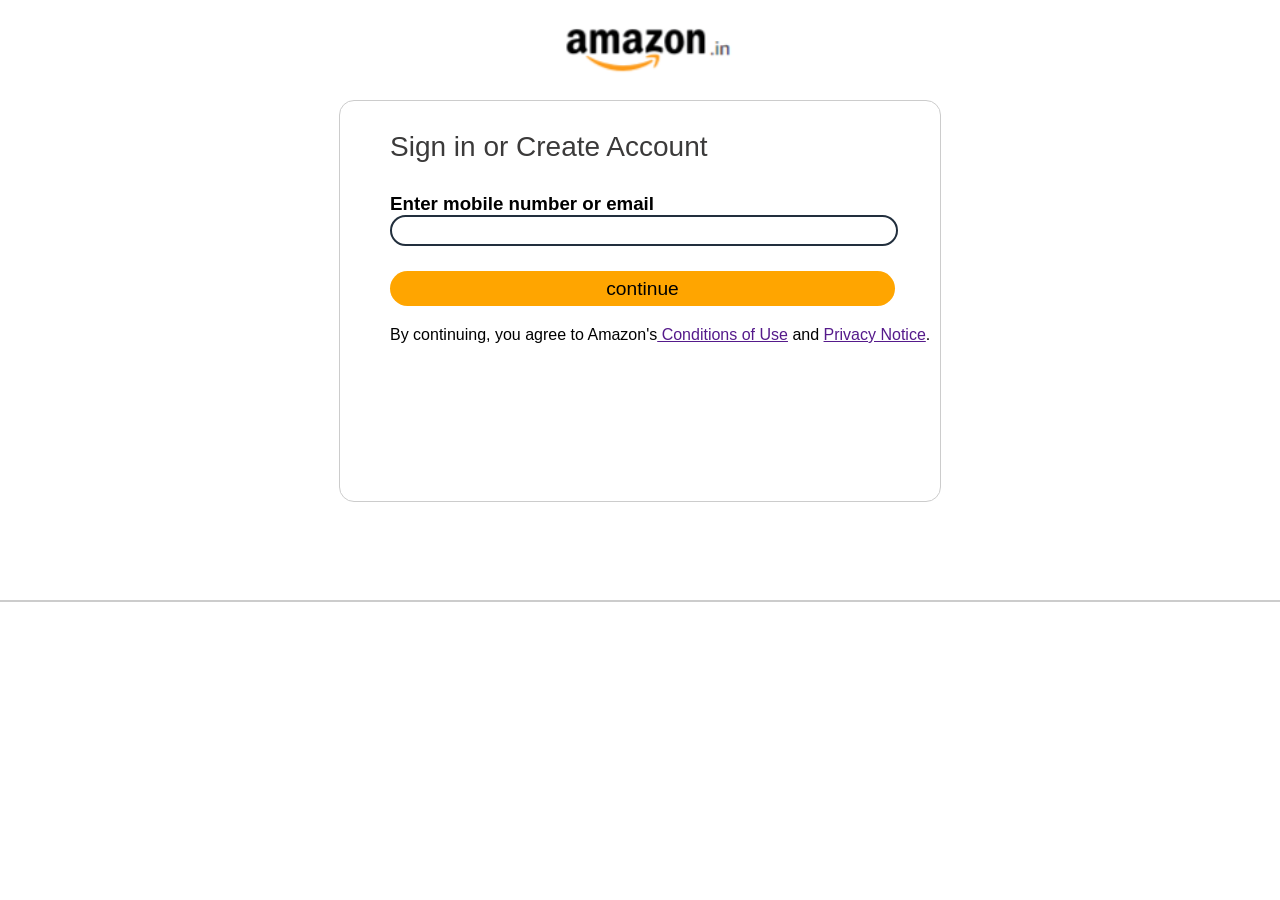
<file: sign in.html>
<!DOCTYPE html>
<html lang="en">
<head>
    <meta charset="UTF-8">
    <meta name="viewport" content="width=device-width, initial-scale=1.0">
    <title>Signin.Amazon</title>
    <link rel="stylesheet" href="https://cdnjs.cloudflare.com/ajax/libs/font-awesome/6.5.1/css/all.min.css" integrity="sha512-DTOQO9RWCH3ppGqcWaEA1BIZOC6xxalwEsw9c2QQeAIftl+Vegovlnee1c9QX4TctnWMn13TZye+giMm8e2LwA==" crossorigin="anonymous" referrerpolicy="no-referrer" />
    <link rel="stylesheet" href="stylesheet.css">
</head>
<body>
    <div class="navbar2">
        <div class="nav2-logo">
            <div class="logo2"></div>
       
        </div>
    </div>
  
   <div class="signin-section">
    <div class="signin-box">
        <div class="heading">
             <p> Sign in or Create Account</p>
        </div>
        <div class="details">
            <h3>   Enter mobile number or email </h3>
            <input placeholder="" class="mobile-n" >
            <button class="c-button"> continue </button>
        <div class="signin-det">
            <p > By continuing, you agree to Amazon's<a href=""> Conditions of Use</a> and <a href="">Privacy Notice</a>. </p>
        </div>
        </div>

    </div>
   </div>
</body>
</html>
</file>
<file: stylesheet.css>
*{
    margin: 0;
    font-family: arial;
    border: border-box;
}
/**box1 **/
.navbar{
     height:60px;
    background-color: #0f1111;
    color:white;
    display: flex;
    align-items: center;
    justify-content: space-evenly;

}
.nav-logo{
    height: 50px;
    width: 100px;
}
.logo{
    background-size: cover;
    background-image: url("amazon_logo.png");
    height: 50px;
    width: 100%;
}
.border{
    border: 1.5px solid transparent;
}
.border:hover {
    border: 1.5px solid white;

}

/**box2 **/
.add-1st{
    color: #cccccc;
    font-size: 0.90rem;
    margin-left: 16px;
}
.add-2nd{
    font-size: 1rem;
    margin-left: 4px;
}
.add-icon{
    display: flex;
    
}
.nav-address{
    margin-left: 15px;
}
/** box3**/
.nav-search{
    display: flex;
    justify-content: space-evenly;
    
    width: 800px;
    height:40px;
    border-radius: 4px;
    margin-left: 25px;
}
.nav-search:hover{
    border: 2.4px solid orange;
    border-radius: 50px;
}
.search-select{
    background-color:#e6e0e0;
    width: 75px;
    text-align: center;
    border-top-left-radius: 50px;
    border-bottom-left-radius: 50px;
    border:none;
}
.search-input {
    width:100%;
    border:none;
    font-size: 1rem;
}
.search-icon{
    width: 50px;
    display: flex;
    justify-content: center;
    align-items: center;
    font-size: 1.3rem;
    background-color: #febd68;
    border-top-right-radius: 50px;
    border-bottom-right-radius: 50px;
    color: black;
    
}

/**box4**/
span {
    font-size: 0.75rem;
    color: #cccccc;
}
.nav-second {
    font-size: 1rem;
    font-weight: 700;
}

/**box5**/
.nav-cart i {
    font-size: 30px;
}
.nav-cart{
    font-size: 0.85rem;
    font-weight: 800;

}
/**sub-nav**/
.panel{
    display: flex;
    background-color: #222f3d;
    align-items: center;
    color: white;
    height: 40px;
}

.panel-all{
    font-size: 1rem;
    font-weight: 700;
    width: 75px;
    margin-left: 15px;
    
}
.panel-opt{
    display:flex;
    font-size: 0.85rem;
    margin-left: 25px;
    width: 100%;
    height: 40px;
    align-items: center;
}
.panel-opt p{
    margin-left: 10px;
}
.panel-deals{
    width: 300px;
    font-size: 0.9rem;
    font-weight: 700;
}
/**hero-section**/

.hero-section{
    background-image: url("hero_image.jpg");
    height: 350px;
    background-size: cover;
    display: flex;
    justify-content: center;
    align-items: flex-end;

}

.hero-msg {
    background-color: white;
    color: black;
    height: 40px ;
    display: flex;
    align-items: center;
    justify-content: center;
    font-size: 0.85rem;
    width: 80%;
    margin-bottom: 20px;
    border-radius: 15px ;
}
.hero-msg a {
    color: #007581;
}

/** shop-section **/

.shop-section {
display: flex ;
flex-wrap: wrap;
justify-content: space-evenly;
background-color: #e2e7e6;

}

.box {
    height: 350px ;
    width: 23%; 
    margin-top: 20px;
    background-color: white ;
    padding: 20px 0px 15px ;
    text-align: center;
    
}

.box-img{
    height: 275px;
    margin: 15px ;
    border-radius: 10px;
    background-size: cover  ;
}
.box a {
    color: #007581; 
    text-decoration: none;
}
/** sign in **/
.registeration{
    border-top: 2px solid rgb(182, 178, 178);
    border-bottom: 2px solid rgb(182, 178, 178);
    margin-top: 25px;
}
.signin {
    display: flex;
    justify-content: center;
    margin-top: 50px;
     
}
.signinbutton{
    display: flex;
    justify-content: center;
    

}
.button:hover {
   
    box-shadow: 0 9px blanchedalmond;
    transition-duration: 1ms;
    
}
.button:active{
    background-color: #febd68;
}
.button {
    align-items: center;
    background-color: orange;
    border-style: none;
    border-radius: 15px;
    height:40px;
    width:250px;
    font-size: 15px;
    text-decoration: none;
    color: #0f1111;
    
}
.new{
    font-size: 12px;
    display: flex;
    justify-content: center;
    margin-bottom: 25px;
}
.new a {
    text-decoration: none;
    color:#007581;
}
.back{
    display:flex;
    justify-content: center;
    padding-top:15px;
    padding-bottom:15px;
    background-color: #222f3d;
    color: #cccccc;
    font-size: 15px;
    margin-top: 20px;
}
.navfooter{
    background-color:#0f1111 ;
    display:flex;
    flex-wrap: wrap;
    justify-content: space-evenly;
    height:400px;
}
.nav{
    color:#cccccc;
    padding: 25px;

}
.nav a {
    text-decoration: none;
    color: #cccccc;
}
.jayshreeram{
    font-size: 50px;
    background-color: rgba(255, 68, 0, 0.925);
    color: #cccccc;
    display: flex;
    justify-content: center;
}
/** new sign in page **/

.navbar2{
    height:100px;
    background-color: white;
    color:white;
    display: flex;
    align-items: center;
    justify-content: center;
}
.nav2-logo{
    height: 75px;
    width: 300px;
    background-color: white;
    margin-top: 30px;
    margin-bottom: 30px;
}
.logo2{
    background-size: cover;
    background-image: url("Screenshot (378).png");
    height: 75px;
    width: 100%;
}

/** signin-section**/

.signin-section{
    height: 500px ;
    border-bottom:2px solid #cccccc; ;
    display: flex;
    justify-content: center;
    
}
.signin-box{
    height: 400px;
    width: 600px;
    border-radius: 15px;
    border: 1px solid #cccccc;
}
.heading{
    margin-top:30px ;
    margin-left: 50px;
    margin-bottom: 30px;
   font-weight: 500;
    color: rgb(59, 58, 58);
    font-size: 1.75rem;
}
.details{
    margin-left: 50px;
    
}
.mobile-n {
    width: 500px;
    height: 25px;
    border: 2px solid #222f3d;
    border-radius: 50px;
    
}
.c-button {
    width: 505px;
    height: 35px;
    margin-top: 25px ;
    font-size:larger;
    background-color:orange;
    border-radius: 50px;
    border-style: none;
}
.signin-det{
    margin-top: 20px;
}
</file>
